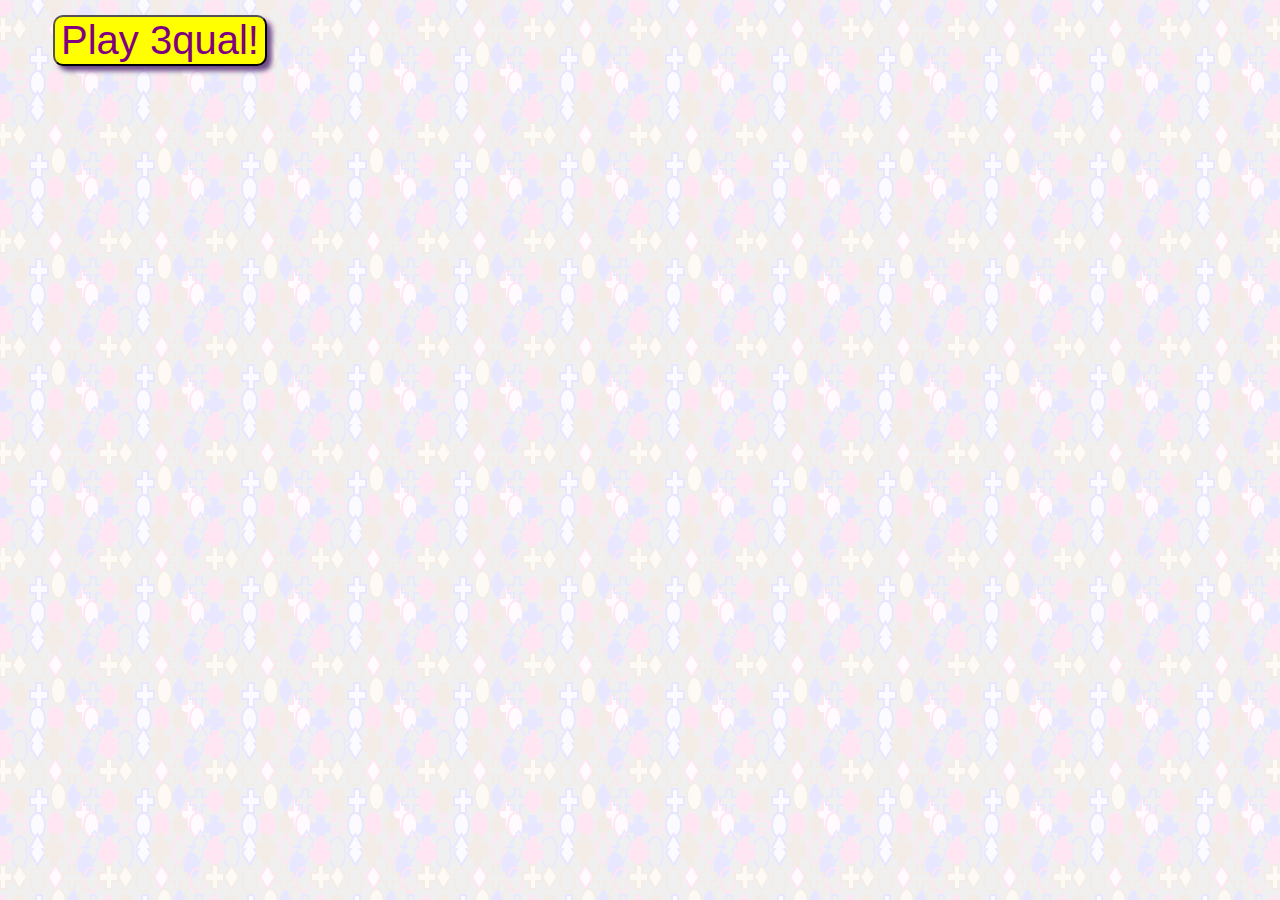
<file: index.html>
<html>
<head><title>3qual</title>
  <link media="screen" href="src/3qual/media/iphone-ui.css" type="text/css" rel="stylesheet" />
  <link media="screen" href="src/3qual/media/screen.css" type="text/css" rel="stylesheet" />
  <!-- iphone, portrait -->
  <link media="only screen"  href="src/3qual/media/320x480.css" type="text/css" rel="stylesheet" />
</head>
<body>
<br/>
  <div>
    <a href="src/3qual"><button class="playNow">Play 3qual!</button>
  </div>
</body>
</html>
</file>
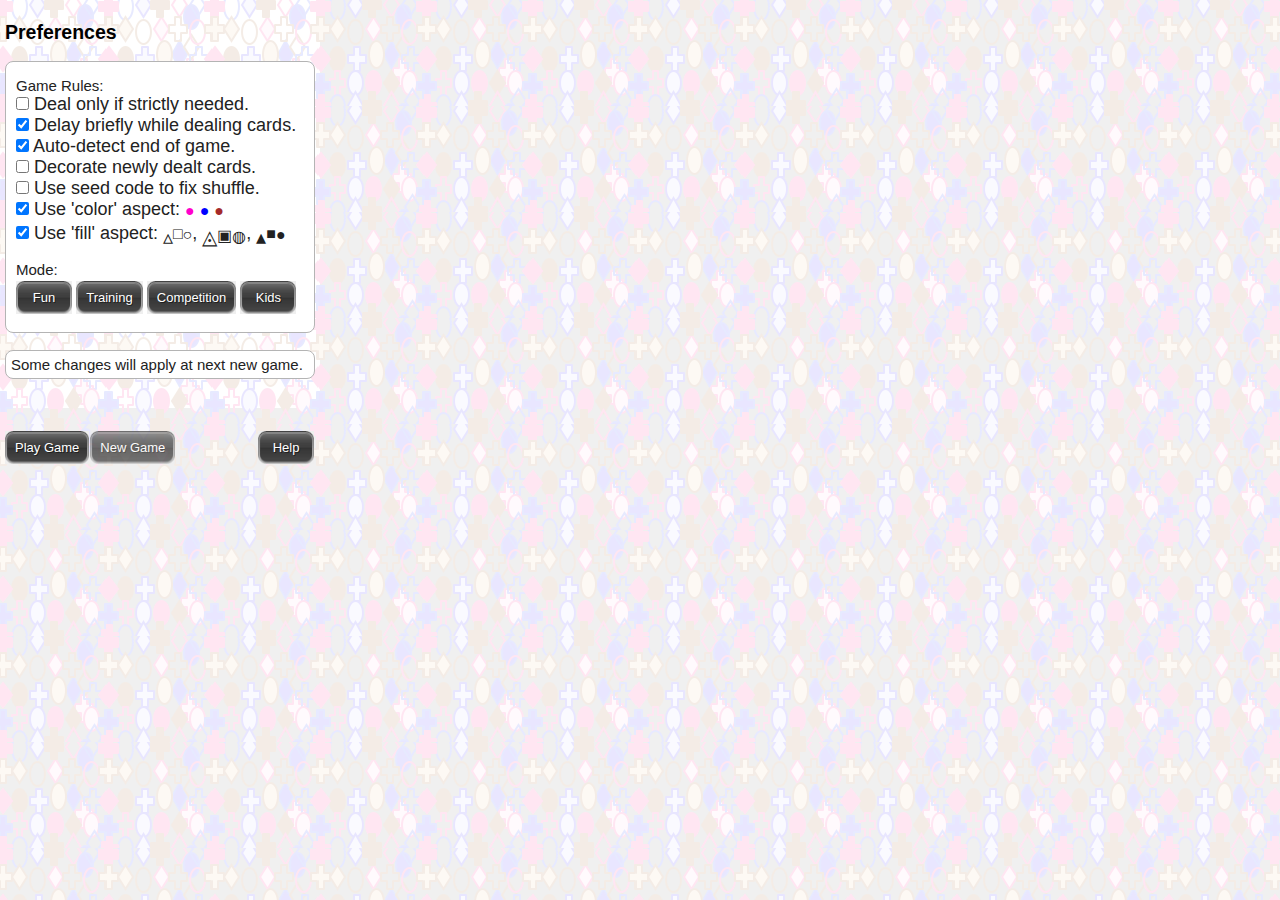
<file: src/3qual.html>
<!DOCTYPE html PUBLIC "-//W3C//DTD XHTML 1.0 Transitional//EN"
"http://www.w3.org/TR/xhtml1/DTD/xhtml1-transitional.dtd">
<!-- version 2023-08-04 11:00 PT -->
<html>

	<head>

               <link rel="icon" type="image/x-icon" href="3qual/media/favicon-32.png">
          
		<!-- 
		Set target density. Since we have pixel-perfect sprites, we have  stylesheets that compute pixel-perfect layout, so disregard device dpi
		 This approach assumes that all devices with similar pixel-counts have similar dpi (not a terrible assumption)
		 and that each stylesheet zooms up controls appropriately (make buttons bigger on high-pixel devices.
		-->
	<!--	<meta name="viewport" content="target-densitydpi=device-dpi" /> -->

		<!-- import these first, so they can be overridden by device-specific sheets -->
		<link media="screen" href="3qual/media/iphone-ui.css" type="text/css" rel="stylesheet" />
		<link media="screen" href="3qual/media/screen.css" type="text/css" rel="stylesheet" />
	
	        <!-- iphone, portrait -->
			        <link media="only screen"
					            href="3qual/media/320x480.css" type="text/css"
								rel="stylesheet" />




		<script src="3qual/js/phonegap.js"></script>
    
		<script src="3qual/js/sprintf.js"></script>
		<script src="3qual/js/jquery.js"></script> <!-- OO-compatible variant of jquery -->
		<script src="3qual/js/jquery-ui-personalized-1.5.3.js"></script>
		<script src="3qual/js/jquery.sparkline-1.5.1.js"></script>

		<script src="3qual/js/stdlib.js"></script>	
		<script src="3qual/js/webintent.js"></script>
		
		<title>3qual</title>
		<meta http-equiv="content-type" content="text/html; charset=utf-8">
		<meta name="viewport" content="minimum-scale=1.0, width=device-width, maximum-scale=1.1, user-scalable=no">
		<meta name="apple-mobile-web-app-capable" content="YES">
	</head>

	<body onload="main();" style="padding:0">
		
	<!-- MAIN PAGE -->
	<div id=main class="page" ><!-- This page is visible at start -->
	
		<!-- Row: Performance stats -->

		<!--add side margins, to make stats narrower than card-table. 5px bottom-margin for spacer between this and next div --> 
		<ul id="performance" class=data >
			<li class=nopadding>
			<table border=0 style="text-align:center">
				<tr><td width="95px"><p style="text-align:center" id=totalTime>Total: <span id=totalTimeValue>0:00</span></p></td>
					<td width="95px"><p style="text-align:center" id=lastTime>Last: <span id=lastTimeValue>----</span></p></td>
					<td width="95px"><p style="text-align:center" id=score>Score: <span id=scoreValue>0</span></p></td>
				</tr>
			</table>
		</li></ul>
		
			
		<!-- Row: Main play area-->		
		<div id="boardTrayDiv"> <!-- This div lets us position the tray -->
			<ul id='boardTray' class=data>
				<li class=nopadding>			
						<div align="center" id="board">
						<span style="font-size:20px; display:block" id="stallText"><br/><br/>Get ready to play </br/> 3qual! </br/> </br/> Shuffling deck...</span></div>
				</li>
			</ul>
		</div>
					
		<!-- Row:  Card counters-->
								<form id = seedForm action='3qual.html' onsubmit="seedChanged(); return false;" style="display:none; position: absolute; bottom: 100px">
								<label id = seedLabel></label>
								<textarea id=seed name=seed rows=4 cols=30 style="color: blue" 
				 onfocus="this.value=''" onchange="seedChanged" >
				</textarea>
				 <br/>
				 <input type=submit name = "Shuffle and Deal!" value="Shuffle cards and start game!"></input></form>
	
	
		<!-- add side margins, to make stats narrower than card-table. 5px bottom-margin for spacer between this and next div --> 
		<ul class=data id="counters" class=data>
		
			<li class=nopadding>
			<table style="min-width:250px" border=0 width="100%" >
				<tr>
					<td width="50%">
					<div style="text-align:left">
						<span id="deckCounter">Deck: <span id="deckCounterValue">&nbsp;</span>&nbsp;<span id='deckCounterSparkline'></span></span>
					</div>
					</td>
					<td width="50%">
					<div style="text-align:right">
						<span id="setCounter"><span id='setCounterSparkline'></span>&nbsp;<span id="setCounterValue">&nbsp;</span> Set<span id ='setCounterPluralization'></span> </span>
					</div>
					</td>
				</tr>
			</table>
			</li>
		</ul>


		<!-- gameplay buttons on left -->
		<div class="bottomLeftButtonBar">		
			<span style="float:left" class="buttonSpan" id="resetSpan"><input style="" type="button" class="button" id="endGame" value="End">&nbsp;</span>
			<span style="float:left" class="buttonSpan" id="dealMoreSpan"><input type="button" class="button" id="dealMore" value="Deal">&nbsp;</span>
			<span style="float:left" class="buttonSpan" id="hintSpan"><input type="button" class="button" id="hint" value="Hint">&nbsp;</span>	
		</div>

		<!-- non-play buttons on right -->
		<div class="bottomRightButtonBar">
			<span style="float:right" class="buttonSpan" id="gotoPrefsSpan"><input type="button" class="button" id="gotoPreferences" value="Prefs" onClick="togglePreferencesFromMain();"></span>
			<span style="float:right" class="buttonSpan" id="helpSpan"><input type="button" class="button" id="help" value="Help"></span>
		</div>
	
		<!-- This notification div will get positioned in an absolute position on screen -->
		<div align="center" id="notification" class="notification">
			<ul id =notificationUl class = "data">
				<li class = lesspadding>
					<span class='notificationMessage'>&nbsp;</span>
				</li>
			</ul>
		</div>

			
	</div>
	
	<!-- HELP PAGE -->

	  <div align=center id="helpText" class="page">

			<ul class="data" align=left><li class=lesspadding><p>
			Each card's picture has <span class=qualinesFree>three</span><span class=qualines4D>four</span> <strong>aspects</strong>:

			<table>
				<tr>
					<td><span class=helpCell>
						shape: <span class=triangle>&#x25b4;</span>
							<span class=square>&#x25a0;</span>
							<span class=circle>&#x25cf;</span>	
								&nbsp; &nbsp; 
					</span></td>
					<td><span class=helpCell>
						count: <span class=circle>&#x25cf;&nbsp;&#x25cf;&#x25cf;&nbsp;&#x25cf;&#x25cf;&#x25cf;</span>
					</span></td>
				</tr>
				<tr>
					<td><span class=helpCell>color: 
						<span class="color1"><span class=circle>&#x25cf;</span></span> 
						<span class="color2"><span class=circle>&#x25cf;</span></span> 
						<span  class="color3"><span class=circle>&#x25cf;</span></span>  &nbsp; &nbsp; 
					</span></td>
					<td><span class=helpCell>
						<span class=qualines4D>fill: &#x25b5;&#x25a1;&#x25cb;, &#x25ec;&#x25a3;&#x25cd;, &#x25b4;&#x25a0;&#x25cf;
					</span></td>
				</tr>
			</table>
			
			<p>A <strong>matching set</strong> is a set of 3 cards where each aspect is the same or all different across all 3 cards.
			For example:<br/>
			<span class="color2"><span class=triangle>&#x25b4;</span></span>,<span class="color2"><span class=square>&#x25a0;</span></span>,<span class="color2"><span class=circle>&#x25cf;</span></span>
			<strong>is</strong>: count, color<span class=qualines4D>, fill</span> match; shape differs <br/>
			<span class=color1><span class=triangle>&#x25b4;</span></span>,<span class="color1"><span class=square>&#x25a0;</span></span>,<span class="color1"><span class=square>&#x25a0;</span></span>
			<strong>is not</strong>: only 2, not 3 different shapes<br/>
			<br/>			
			<strong>Play</strong>:
			A game starts with <span id=standardCards><span class=qualines4D>12</span><span class=qualinesFree>9</span></span> from the deck of <span id=deckSize><span class="qualinesFree">27</span><span class="qualines4D">81</span>.
			When you see matching a set, tap the 3 cards. New cards from the deck will replace them.
			Clear the deck to win! If you get stuck, tap <input type="button" class="inlineButton" id="hintHelp" value="Hint"> .<br/>
			Tap <input type="button" class="inlineButton" id="dealMoreHelp" value="Deal"> to deal more cards if there is no matching set.<br/>
		</p></li></ul>				
		<div class="bottomLeftButtonBar">
			<span class="buttonSpan" style="float:left"><input type="button" class="button" id="gotoPreferences" value="Preferences..." onClick="togglePreferencesFromHelp();"></span>
		</div>
		<div class="bottomRightButtonBar">
			<span class="buttonSpan" style="float:left"><input type="button" class="button" id="exitHelp" value="Play the Game!" onClick="toggleMainFromHelp();"></span>
		</div>
	</div>
	
	<!-- PREFERENCES PAGE -->
	<div id=preferences align=left class="page">
	<h2>Preferences</h2>
	<ul class=data>
	<li>	
	
	Game Rules:
	
			<br/><label for="onlyDealWhenNecessary"><input type=checkbox name="onlyDealWhenNecessary" id="onlyDealWhenNecessary"  checked=true/> 
				Deal only if strictly needed.</label>
			<br/><label for="cardDealDelay"><input type=checkbox name="cardDealDelay" id="cardDealDelay"  checked=true/> 
				Delay briefly while dealing cards.</label>
			<br/><label for="autoEndGame"><input type=checkbox name="autoEndGame" id="autoEndGame"  checked=false/> 
				Auto-detect end of game.</label>			
			<br/><label for="highlightNewCards"><input type=checkbox name="highlightNewCards" id="highlightNewCards"  checked=false/> 
				 Decorate newly dealt cards.</label>		
			<br/><label for="useSeedCode"><input type=checkbox name="useSeedCode" id="useSeedCode"  checked=false/> 
				 Use seed code to fix shuffle.</label>			
		
			<br/><label for="useColorQuale"><input type=checkbox name="useColorQuale" id="useColorQuale" checked=true/>
				Use 'color' aspect:
				<span class="color1"><span class=circle>&#x25cf;</span></span>
				<span class="color2"><span class=circle>&#x25cf;</span></span>
				<span class="color3"><span class=circle>&#x25cf;</span></span>
			</label>
			
			<br/><label for="useFillQuale"><input type=checkbox name="useFillQuale" id="useFillQuale" checked=true>
				Use 'fill' aspect:
				<span class=triangle>&#x25b5;</span><span class=square>&#x25a1;</span><span class=circle>&#x25cb;</span>,
				<span class=triangle-semi>&#x25ec;</span><span class=square-semi>&#x25a3;</span><span class=circle-semi>&#x25cd;</span>,
			 <span class=triangle>&#x25b4;</span><span class=square>&#x25a0;</span><span class=circle>&#x25cf;</span>
			 	
			</label>
</span>

			<br/><br/>

			Mode:<br/>
			<input type=button class="inlineButton" value="Fun" onclick="setRecreationalSettings()";>
			<input type=button class="inlineButton" value="Training" onclick="setTrainingSettings();">
			<input type=button class="inlineButton" value="Competition" onclick="setCompetitionSettings()";>
			<input type=button class="inlineButton" value="Kids" onclick="setKidsSettings()";>
	
		</li>
	</ul>
	
		<ul class=data >
			<li class=lesspadding >	
				Some changes will apply at next new game.</li>
	</ul>
			<div class="bottomLeftButtonBar">
				<span class="buttonSpan" style="float:left;"><input type="button" class="button" id="exitPreferences" value="Play Game" onClick="toggleMainFromPreferences();">&nbsp;</span>
				<span class="buttonSpan" style="float:left;"><input type="button" class="button" id="newGame" value="New Game" onClick="toggleMainFromPreferences(); Game.resetGame(theBoard)">&nbsp;</span>
			</div>
			<div class="bottomRightButtonBar">
				<span class="buttonSpan" style="float:right" id="helpDiv"><input type="button" class="button" id="help" value="Help" onClick="toggleHelpFromPreferences();"></span>
			</div>
	</div>
	
	<!-- STATS PAGE -->
	<div id=stats align=left class="page" >	
		<h2 id=statsHeader>Game Stats</h2>

		<ul class=data>
		<li><p id="statsContent"></p><br/>
			<form id="email_score_mailto_form" method="post" action="3qual.html" enctype="text/plain">
				<p>		
					<input id="email_body" type="hidden" name="body" value=""/>	
					<input type="button"  class="button"  name="send" value="Send your score to a friend!"/>		
				</p>
			</form>
		</li>
		<li class=rateThisApp>
			<form class="rateThisApp" method="get" action="http://market.android.com/search" enctype="text/plain">
				<p>		
					<input type="hidden" name="q" value="pascalcula"/>	
					<input type="hidden" name="so" value="1"/>
					<input type="hidden" name="c" value="apps"/>
					
					<input type="submit"  class="button"  name="send" value="Rate this app"/>		
				</p>
			</form>
		</li>
		<li><p>
			Send us a note: <a href ="mailto:3qual@pascalcula.com?subject=I%20just%20played%203qual!%14&body=Hi!">3qual@pascalcula.com</a>
		</p></li>
		</ul>
		
		<div class="bottomLeftButtonBar">
			<span class="buttonSpan" style="float:left;"><input type="button" class="button" value="Start a New Game" id="startNewGame" onclick="toggleMainFromStats(); Game.resetGame(theBoard)"/></span>
		</div>
		<div class="bottomRightButtonBar">
			<span class="buttonSpan" style="float:right;"><input type="button" class="button" value="Prefs" id="prefs" onclick="togglePreferencesFromStats();"/></span>
		</div>
	</div>

</body>
		<script src="3qual/js/matches.js"></script>
</html>
</file>
<file: src/3qual/media/iphone-ui.css>
body {
	background: #c5ccd3 url(../images/stripes.png);
	font-family: Helvetica;
	margin: 0 5px 0 5px;
	padding: 0;
	-webkit-user-select: none;
	-webkit-text-size-adjust: none;
	-moz-user-select: none;
	-moz-text-size-adjust: none
}
div#header+h1,ul+h1 {
	color: #4c566c;
	font: bold 18px Helvetica;
	text-shadow: #fff 0 1px 0;
	margin: 15px 0 0 10px
}
ul+p,ul.data+p+p,ul.form+p+p {
	color: #4c566c;
	font: 14px Helvetica;
	text-align: center;
	text-shadow: white 0 1px 0;
	margin: 0 10px 17px 0
}
div#header {
	background: #6d85a3 url(../images/bgHeader.png) repeat-x top;
	border-top: 1px solid #cdd5df;
	border-bottom: 1px solid #2e3744;
	padding: 10px;
	margin: 0 0 0 -10px;
	min-height: 44px;
	-webkit-box-sizing: border-box;
	-moz-box-sizing: border-box
}
div#header h1 {
	color: #fff;
	font: bold 20px/30px Helvetica;
	text-shadow: #2d3642 0 -1px 0;
	text-align: center;
	text-overflow: ellipsis;
	white-space: nowrap;
	overflow: hidden;
	width: 49%;
	padding: 5px 0;
	margin: 2px 0 0 -24%;
	position: absolute;
	top: 0;
	left: 50%
}
div#header a {
	color: #FFF;
	background: 0;
	font: bold 12px/30px Helvetica;
	border-width: 0 5px;
	margin: 0;
	padding: 0 3px;
	width: auto;
	height: 30px;
	text-shadow: #2e3744 0 -1px 0;
	text-overflow: ellipsis;
	text-decoration: none;
	white-space: nowrap;
	position: absolute;
	overflow: hidden;
	top: 7px;
	right: 6px;
	-webkit-border-image: url(../images/toolButton.png) 0 5 0 5;
	-moz-border-image: url(../images/toolButton.png) 0 5 0 5
}
div#header #backButton {
	left: 6px;
	right: auto;
	padding: 0;
	max-width: 55px;
	border-width: 0 8px 0 14px;
	-webkit-border-image: url(../images/backButton.png) 0 8 0 14;
	-moz-border-image: url(../images/backButton.png) 0 8 0 14
}
.Action {
	border-width: 0 5px;
	-webkit-border-image: url(../images/actionButton.png) 0 5 0 5;
	-moz-border-image: url(../images/actionButton.png) 0 5 0 5
}
div#header ul {
	margin-top: 15px
}
div#header p {
	color: #3c4650;
	font-weight: bold;
	font-size: 13px;
	text-align: center;
	clear: both;
	position: absolute;
	top: 4px;
	left: 35px;
	right: 35px;
	margin: 0;
	text-shadow: #c0cbdb 0 1px 0;
	text-overflow: ellipsis;
	white-space: nowrap;
	overflow: hidden
}
div.pre {
	height: 60px
}
div.pre h1 {
	top: 18px!important
}
div.pre a {
	top: 25px!important;
	right: 6px
}
div.pre a#Backbutton {
	left: 6px!important
}
ul {
	color: black;
	background: #fff;
	border: 1px solid #b4b4b4;
	font: normal 17px Helvetica;
	padding: 0;
	-webkit-border-radius: 8px;
	-moz-border-radius: 8px
}
ul li {
	color: #666;
	border-top: 1px solid #b4b4b4;
	list-style-type: none;
	padding: 10px 10px 10px 10px
}
li:first-child {
	border-top: 0;
	-webkit-border-top-left-radius: 8px;
	-webkit-border-top-right-radius: 8px
}
li:last-child {
	-webkit-border-bottom-left-radius: 8px;
	-webkit-border-bottom-right-radius: 8px
}
ul li.arrow {
	background-image: url(../images/chevron.png);
	background-position: right center;
	background-repeat: no-repeat
}
#plastic ul li.arrow,#metal ul li.arrow {
	background-image: url(../images/chevron_dg.png);
	background-position: right center;
	background-repeat: no-repeat
}
ul li a,li.img a+a {
	color: #000;
	text-decoration: none;
	text-overflow: ellipsis;
	white-space: nowrap;
	overflow: hidden;
	display: block;
	padding: 12px 10px 12px 10px;
	margin: -10px;
	-webkit-tap-highlight-color: rgba(0,0,0,0)
}
ul li.img a+a {
	margin: -10px 10px -20px -5px;
	font-size: 17px;
	font-weight: bold
}
ul li.img a+a+a {
	font-size: 14px;
	font-weight: normal;
	margin-left: -10px;
	margin-bottom: -10px;
	margin-top: 0
}
ul li.img a+small+a {
	margin-left: -5px
}
ul li.img a+small+a+a {
	margin-left: -10px;
	margin-top: -20px;
	margin-bottom: -10px;
	font-size: 14px;
	font-weight: normal
}
ul li.img a+small+a+a+a {
	margin-left: 0!important;
	margin-bottom: 0
}
ul li a+a {
	color: #000;
	font: 14px Helvetica;
	text-overflow: ellipsis;
	white-space: nowrap;
	overflow: hidden;
	display: block;
	margin: 0;
	padding: 0
}
ul li a+a+a,ul li.img a+a+a+a,ul li.img a+small+a+a+a {
	color: #666;
	font: 13px Helvetica;
	margin: 0;
	text-overflow: ellipsis;
	white-space: nowrap;
	overflow: hidden;
	display: block;
	padding: 0
}
ul li small {
	color: #369;
	font: 17px Helvetica;
	text-align: right;
	text-overflow: ellipsis;
	white-space: nowrap;
	overflow: hidden;
	display: block;
	width: 23%;
	float: right;
	padding: 3px 0
}
ul li.arrow small {
	padding: 0 15px
}
ul li small.counter {
	font-size: 17px!important;
	line-height: 13px!important;
	font-weight: bold;
	background: #9a9faa;
	color: #fff;
	-webkit-border-radius: 11px;
	padding: 4px 10px 5px 10px;
	display: inline!important;
	width: auto;
	margin-top: 2px
}
ul li.arrow small.counter {
	margin-right: 15px
}
ul li.arrow a {
	width: 95%
}
ul li small+a {
	width: 75%
}
ul li.arrow small+a {
	width: 70%
}
ul li.img {
	padding-left: 115px
}
ul li.img a.img {
	background: url(../images/standard-img.png) no-repeat;
	display: inline-block;
	width: 100px;
	height: 75px;
	margin: -10px 0 -20px -115px;
	float: left
}
ul.individual {
	border: 0;
	background: 0;
	clear: both;
	height: 45px
}
ul.individual li {
	color: #b7becd;
	background: white;
	border: 1px solid #b4b4b4;
	font-size: 14px;
	text-align: center;
	-webkit-border-radius: 8px;
	-webkit-box-sizing: border-box;
	width: 48%;
	float: left;
	display: block;
	padding: 11px 10px 14px 10px
}
ul.individual li+li {
	float: right
}
ul.individual li a {
	color: #324f85;
	line-height: 16px;
	margin: -11px -10px -14px -10px;
	padding: 11px 10px 14px 10px;
	-webkit-border-radius: 8px
}
ul.individual li a:hover {
	color: #fff;
	background: #36c
}
body#normal h4 {
	color: #fff;
	background: #9a9faa url(../images/bglight.png) top left repeat-x;
	border-top: 1px solid #a5b1ba;
	text-shadow: #666 0 1px 0;
	margin: 0;
	padding: 2px 10px
}
body#normal,body#metal {
	margin: 0;
	padding: 0;
	background-color: #fff
}
body#normal ul,body#metal ul,body#plastic ul {
	-webkit-border-radius: 0;
	margin: 0;
	border-left: 0;
	border-right: 0;
	border-top: 0
}
body#metal ul {
	border-top: 0;
	border-bottom: 0;
	background: #b4b4b4
}
body#normal ul li {
	font-size: 20px
}
body#normal ul li small {
	font-size: 16px;
	line-height: 28px
}
body#normal li,body#metal li {
	-webkit-border-radius: 0
}
body#normal li em {
	font-weight: normal;
	font-style: normal
}
body#normal h4+ul {
	border-top: 1px solid #989ea4;
	border-bottom: 1px solid #717d85
}
body#metal ul li {
	border-top: 1px solid #eee;
	border-bottom: 1px solid #9c9ea5;
	background: url(../images/bgMetal.png) top left repeat-x;
	font-size: 26px;
	text-shadow: #fff 0 1px 0
}
body#metal ul li a {
	line-height: 26px;
	margin: 0;
	padding: 13px 0
}
body#metal ul li a:hover {
	color: #000
}
body#metal ul li:hover small {
	color: inherit
}
body#metal ul li a em {
	display: block;
	font-size: 14px;
	font-style: normal;
	color: #444;
	width: 50%;
	line-height: 14px
}
body#metal ul li small {
	float: right;
	position: relative;
	margin-top: 10px;
	font-weight: bold
}
body#metal ul li.arrow a small {
	padding-right: 0;
	line-height: 17px
}
body#metal ul li.arrow {
	background: url(../images/bgMetal.png) top left repeat-x,url(../images/chevron_dg.png) right center no-repeat
}
div#optionpanel {
	background: url(../images/blackbg.png) top left repeat-x;
	text-align: center;
	padding: 20px 10px 15px 10px;
	position: absolute;
	left: 0;
	right: 0;
	bottom: 0
}
div#optionpanel h2 {
	font-size: 17px;
	color: #fff;
	text-shadow: #000 0 1px 0
}
.button,.inlineButton {
	color: #fff;
	font: 13px Helvetica;
	height: 33px;
	padding: 0 0 1px 0;
	min-width: 56px;
	text-decoration: none;
	text-align: center;
	text-shadow: 1px 1px rgba(0,0,0,0.5);
	border-width: 0 10px 0 10px;
	display: block;
	margin: 3px 0;
	-webkit-border-image: url(../images/grayButton.png) 0 14 0 14;
	-moz-border-image: url(../images/grayButton.png) 0 14 0 14
}
.green {
	-webkit-border-image: url(../images/greenButton.png) 0 14 0 14;
	-moz-border-image: url(../images/greenButton.png) 0 14 0 14
}
.red {
	-webkit-border-image: url(../images/redButton.png) 0 14 0 14;
	-moz-border-image: url(../images/greenButton.png) 0 14 0 14
}
.white {
	color: #000;
	text-shadow: #fff 0 1px 0;
	-webkit-border-image: url(../images/whiteButton.png) 0 14 0 14;
	-moz-border-image: url(../images/whiteButton.png) 0 14 0 14
}
.black {
	-webkit-border-image: url(../images/grayButton.png) 0 14 0 14;
	-moz-border-image: url(../images/grayButton.png) 0 14 0 14
}
.inlineButton {
	display: inline
}
ul.form li {
	padding: 7px 10px
}
ul.form li.error {
	border: 2px solid red
}
ul.form li.error+li.error {
	border-top: 0
}
ul.form li:hover {
	background: #fff
}
ul li input[type="text"],ul li input[type="password"],ul li textarea,ul li select {
	color: #777;
	background: #fff url(http://bantha.org/~bobafett/3qual/.png);
	border: 0;
	font: normal 17px Helvetica;
	padding: 0;
	display: inline-block;
	margin-left: 0;
	width: 100%;
	-webkit-appearance: textarea
}
ul li textarea {
	height: 120px;
	padding: 0;
	text-indent: -2px
}
ul li select {
	text-indent: 0;
	background: transparent url(../images/chevron.png) no-repeat 103% 3px;
	-webkit-appearance: textfield;
	margin-left: -6px;
	width: 104%
}
ul li input[type="checkbox"],ul li input[type="radio"] {
	margin: 0;
	color: #324f85;
	padding: 10px 10px
}
ul li input[type="checkbox"]:after,ul li input[type="radio"]:after {
	content: attr(title);
	font: 17px Helvetica;
	display: block;
	width: 246px;
	margin: -12px 0 0 17px
}
ul.data li h4 {
	margin: 10px 0 5px 0
}
ul.data li p {
	text-align: left;
	font-size: 14px;
	line-height: 18px;
	font-weight: normal;
	margin: 0
}
ul.data li p+p {
	margin-top: 10px
}
ul.data li {
	background: 0;
	padding: 15px 10px;
	color: #222
}
ul.data li a {
	display: inline;
	color: #2e3744;
	text-decoration: underline
}
ul.field li small {
	position: absolute;
	right: 25px;
	margin-top: 3px;
	z-index: 3
}
ul.field li h3 {
	color: #4c566c;
	width: 25%;
	font-size: 13px;
	line-height: 18px;
	margin: 0 10px 0 0;
	float: left;
	text-align: right;
	overflow: hidden;
	text-overflow: ellipsis;
	white-space: nowrap;
	padding: 0
}
ul.field li a {
	font-size: 13px;
	line-height: 18px;
	overflow: visible;
	white-space: normal;
	display: inline-block;
	width: 60%;
	padding: 0;
	margin: 0;
	vertical-align: top
}
ul.field li big {
	font-size: 13px;
	line-height: 18px;
	font-weight: normal;
	overflow: visible;
	white-space: normal;
	display: inline-block;
	width: 60%
}
ul.field li small {
	font-size: 13px;
	font-weight: bold
}
ul.profile {
	border: 0;
	background: 0;
	clear: both;
	min-height: 62px;
	position: relative
}
ul.profile li {
	background: #fff url(../images/profile-user.png) no-repeat;
	border: 1px solid #b4b4b4;
	width: 62px;
	height: 62px;
	-moz-border-radius: 4px;
	-moz-box-sizing: border-box;
	-webkit-border-radius: 4px;
	-webkit-box-sizing: border-box;
	float: left
}
ul.profile li+li {
	border: 0;
	background: 0;
	width: 70%
}
ul.profile li+li h2,ul.profile li+li p {
	color: #2e3744;
	text-shadow: #fff 0 1px 0;
	margin: 0
}
ul.profile li+li h2 {
	font: bold 18px/22px Helvetica;
	text-overflow: ellipsis;
	white-space: nowrap;
	overflow: hidden
}
ul.profile li+li p {
	font: 14px/18px Helvetica;
	text-overflow: ellipsis;
	white-space: nowrap;
	overflow: hidden
}
ul.profile li a {
	display: block;
	width: 62px;
	height: 62px;
	color: transparent
}
body#plastic {
	margin: 0;
	padding: 0;
	background: #adadad
}
body#plastic ul {
	-webkit-border-radius: 0;
	-moz-border-radius: 0;
	margin: 0;
	border-left: 0;
	border-right: 0;
	border-top: 0;
	background-color: #adadad
}
body#plastic ul li {
	-webkit-border-radius: 0;
	border-top: 1px solid #bfbfbf;
	border-bottom: 1px solid #9d9d9d
}
body#plastic ul li:nth-child(odd) {
	background-color: #989898;
	border-top: 1px solid #b5b5b5;
	border-bottom: 1px solid #8a8a8a
}
body#plastic ul+p {
	font-size: 11px;
	color: #2f3237;
	text-shadow: none;
	padding: 10px 10px
}
body#plastic ul+p strong {
	font-size: 14px;
	line-height: 18px;
	text-shadow: #fff 0 1px 0
}
body#plastic ul li a {
	text-shadow: #d3d3d3 0 1px 0
}
body#plastic ul li:nth-child(odd) a {
	text-shadow: #bfbfbf 0 1px 0
}
body#plastic ul li small {
	color: #3c3c3c;
	text-shadow: #d3d3d3 0 1px 0;
	font-size: 13px;
	font-weight: bold;
	text-transform: uppercase;
	line-height: 24px
}
#plastic ul.minibanner,#plastic ul.bigbanner {
	margin: 10px;
	border: 0;
	height: 81px;
	clear: both
}
#plastic ul.bigbanner {
	height: 140px!important
}
#plastic ul.minibanner li {
	border: 1px solid #8a8a8a;
	background-color: #989898;
	width: 145px;
	height: 81px;
	float: left;
	-webkit-border-radius: 5px;
	-moz-border-radius: 5px;
	padding: 0
}
#plastic ul.bigbanner li {
	border: 1px solid #8a8a8a;
	background-color: #989898;
	width: 296px;
	height: 140px;
	float: left;
	-webkit-border-radius: 5px;
	-moz-border-radius: 5px;
	padding: 0;
	margin-bottom: 4px
}
#plastic ul.minibanner li:first-child {
	margin-right: 6px
}
#plastic ul.minibanner li a {
	color: transparent;
	text-shadow: none;
	display: block;
	width: 145px;
	height: 81px
}
#plastic ul.bigbanner li a {
	color: transparent;
	text-shadow: none;
	display: block;
	width: 296px;
	height: 145px
}
body#images {
	background: #fff;
	margin: 0
}
body#images ul {
	margin: 4px 4px 4px 0;
	border: 0;
	-webkit-border-radius: 0;
	-moz-border-radius: 0
}
body#images ul li {
	border: 1px solid #c0d5dd;
	-webkit-border-radius: 0;
	-moz-border-radius: 0;
	width: 73px;
	height: 73px;
	float: left;
	margin: 0 0 4px 4px;
	background: #f4fbfe url(../images/image-loading.gif) no-repeat center center;
	padding: 0
}
body#images ul li a {
	display: block;
	width: 100%;
	height: 100%;
	margin: 0;
	padding: 0
}
body#blank {
	background: #fff
}
body#blank p {
	color: #898989;
	text-align: center;
	margin: 250px 0 0 0
}
ul li a img.ico,ul li img.ico {
	float: left;
	display: block;
	margin: -4px 10px -4px -1px
}
</file>
<file: src/3qual/media/screen.css>
* {
	-webkit-tap-highlight-color: rgba(0,0,0,0)
}
span.qualinesFree {
	display: none
}
div.qualinesFree {
	display: none
}
span.qualines4D {
	display: inline
}
div.qualines4D {
	display: block
}
:focus {
	outline: 0
}
ul.data li p,ul.data li,span.helpCell {
	font-size: 15px
}
label {
	font-size: 18px
}
body,.page {
	background-image: url('3qual-prefs-bg.png');
	background-repeat: repeat;
	background-color: #fff
}
ul.data li.lesspadding {
	padding: 5px 5px
}
ul.data li.nopadding {
	padding: 0
}
.triangle {
	font-size: 20px;
	position: relative;
	top: 5px
}
.square {
	font-size: 16px;
	position: relative;
	top: 0
}
.circle {
	font-size: 16px;
	position: relative;
	top: 1px
}
.triangle-semi {
	font-size: 20px;
	position: relative;
	top: 5px
}
.square-semi {
	font-size: 16px;
	position: relative;
	top: 2px
}
.circle-semi {
	font-size: 16px;
	position: relative;
	top: 3px
}
.color1 {
	color: #f0c
}
.color2 {
	color: #00f
}
.color3 {
	color: brown
}
ul#boardTray {
	align: center;
	margin: 5px 0;
	min-height: 360px;
	max-height: 360px;
	background-color: #f0f0f0
}
div#board {
	margin-left: 0;
	margin-right: 0
}
table#boardTable {
	border: 0;
	border-spacing: 5px;
	margin: 0
}
div.cardGraphic {
	background-image: url('qualines-sprites.png');
	background-repeat: no-repeat
}
div.cardGraphic {
	min-height: 34px;
	max-height: 34px;
	min-width: 22px;
	max-width: 22px
}
td.cardTD {
	background-color: transparent;
	border-width: 0;
	min-height: 50px
}
div.cardCell,ul.card {
	min-height: 50px;
	max-height: 50px;
	min-width: 84px;
	max-width: 84px
}
div.cardFace {
	text-align: center;
	background-color: #fff;
	margin-top: 2px;
	min-height: 46px;
	max-height: 46px;
	font-size: 46px;
	margin-bottom: 2px;
	margin-left: 2px;
	min-width: 80px;
	max-width: 80px;
	margin-right: 2px
}
body {
	font-family: Helvetica,Arial,sans-serif;
	font-size: 13px;
	text-align: center;
	background-color: #f0f0f0;
	margin: 0;
	min-height: 388px;
	max-height: 388px;
	min-width: 320px;
	max-width: 320px
}
.page {
	display: none;
	padding: 5px 5px 25px 5px;
	position: relative;
	max-height: 378px;
	min-height: 378px;
	max-width: 310px;
	min-width: 310px
}
div#main {
	display: block
}
ul#performance {
	margin: 0 5px 0 5px
}
ul#counters {
	margin: 0 25px 5px 25px
}
div.notification {
	text-align: center;
	position: relative;
	bottom: 80px;
	left: 0;
	display: none
}
ul#notificationUl,span.notificationMessage {
	background-color: #f0f0ff
}
ul#notificationUl li {
	padding: 5px 5px
}
span.notificationMessage {
	font-size: 13px
}
span.buttonSpan {
	max-height: 25px;
	margin-right: 1px
}
div.bottomRightButtonBar {
	position: absolute;
	bottom: 5px;
	right: 5px
}
div.bottomLeftButtonBar {
	position: absolute;
	bottom: 5px;
	left: 5px
}
span.mistake {
	color: brown;
}
button.playNow {
  background-color: yellow;
  font-size: 30pt;
  border-radius: 10px;
  color: purple;
  box-shadow: 5px 5px 5px 0px #6D4A89;
}
/* Hide obsolete Market link */
.rateThisApp {
  display : none;
  visibility : hidden;
}
.startNewGame {
  color: yellow;
}
</file>
<file: src/3qual/media/320x480.css>
ul#boardTray {
	padding: 0;
	margin: 0;
	background: transparent;
	border: 0 solid #b4b4b4
}
body {
	min-height: 388px;
	max-height: 388px
}
div.bottomRightButtonBar {
	position: absolute;
	bottom: -45px;
	right: 5px
}
div.bottomLeftButtonBar {
	position: absolute;
	bottom: -45px;
	left: 5px
}
</file>
